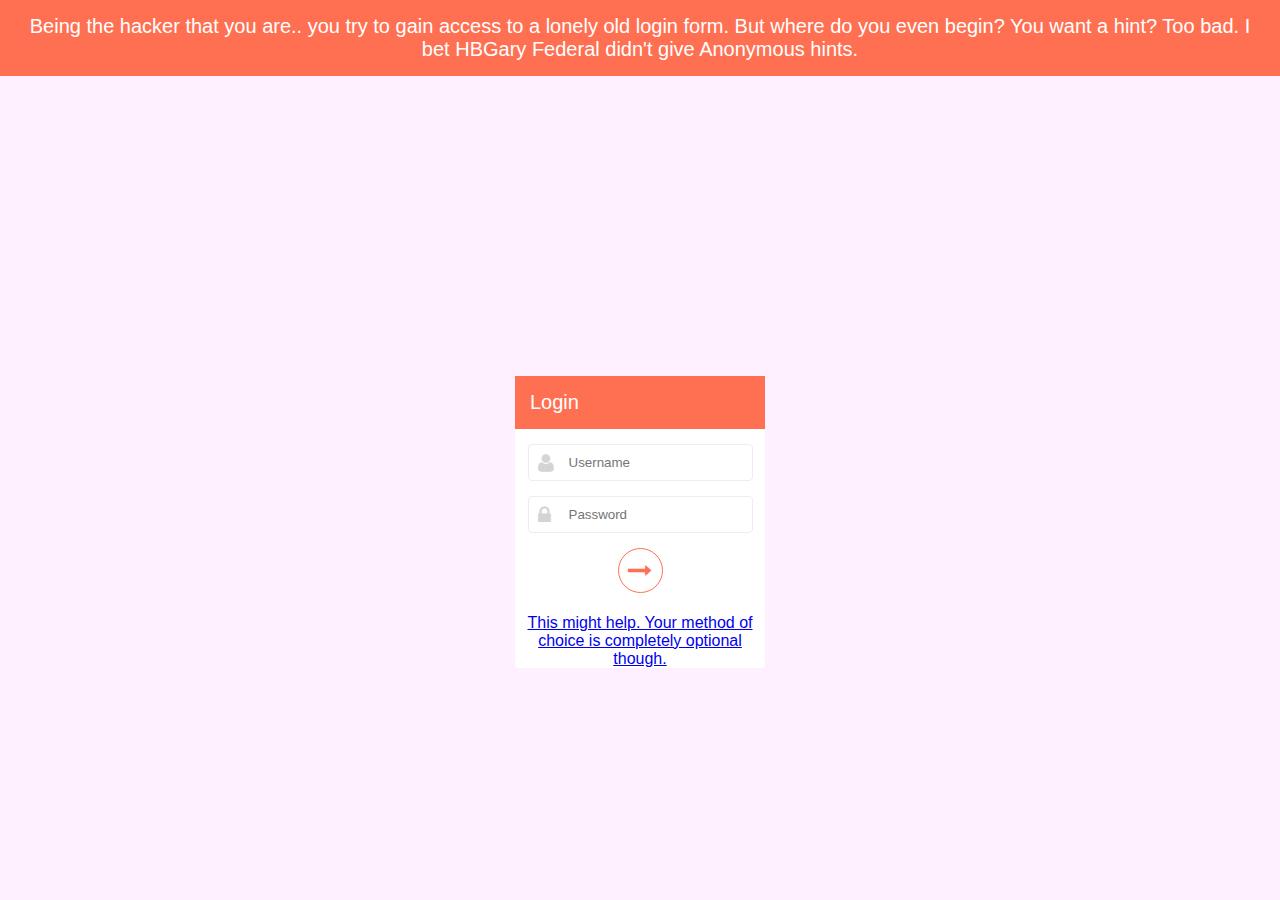
<file: Challenge 3/index.html>
<!DOCTYPE HTML> <html> <head> <title>Sign-In</title> 

<link rel="stylesheet" type="text/css" href="style.css"> 
<link href="font-awesome/css/font-awesome.min.css" rel="stylesheet" type="text/css">
<script src="https://code.jquery.com/jquery-1.10.2.js"></script>


</head>     
<body>
<div align="center">
<legend class="legend">Being the hacker that you are.. you try to gain access to a lonely old login form. But where do you even begin? You want a hint? Too bad. I bet HBGary Federal didn't give Anonymous hints.</legend></div>
    <form method="POST" action="login.php" class="login" >
<fieldset>
    
  	<legend class="legend">Login</legend>
    
    <div class="input">
    	<input type="text" placeholder="Username" name="user" required />
      <span><i class="fa fa-user"></i></span>
    </div>
    
    <div class="input">
    	<input type="password" placeholder="Password" name="pass" required />
      <span><i class="fa fa-lock"></i></span>
    </div>
    
    <button type="submit" id="button" class="submit" name="submit"><i class="fa fa-long-arrow-right"></i></button>
    
  </fieldset>
  <script>
  $(".input").focusin(function() {
  $( this ).find( "span" ).animate({"opacity":"0"}, 200);
});

$(".input").focusout(function() {
  $(this).find("span").animate({"opacity":"1"}, 300);
});


</script>
  <br><br>
  <div align="center"><a href="/tryme/DOWNLOADME.zip">This might help. Your method of choice is completely optional though.</a></div>
</form>



 </body> </html>
</file>
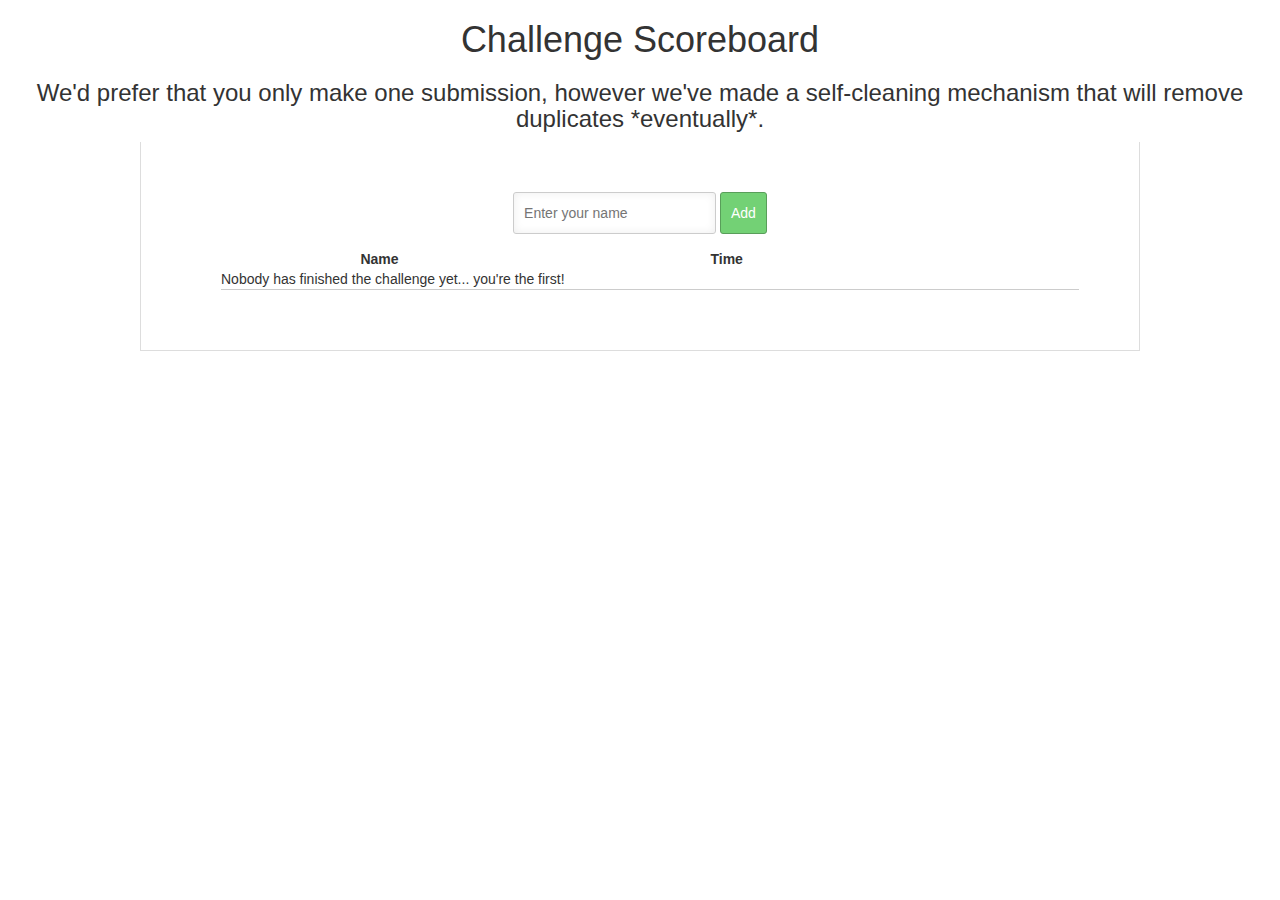
<file: Parse Scoreboard/index.html>
<!DOCTYPE html>
<html>
<head>
  <meta charset="utf-8">

  <title>Challenge 4 Scoreboard</title>

  <link rel="stylesheet" href="css/reset.css">
  <link rel="stylesheet" href="css/styles.css">
  <link rel="stylesheet" href="css/scoreboard.css">
  <script src="http://yui.yahooapis.com/3.6.0/build/yui/yui-min.js"></script>
  <script src="http://www.parsecdn.com/js/parse-1.0.19.min.js"></script>
    
    <link rel="stylesheet"
	href="https://netdna.bootstrapcdn.com/bootstrap/3.1.1/css/bootstrap.min.css">
<meta http-equiv="refresh" content="100">
</head>

<body>
    <script>
  var userip;
</script>
<script src="https://l2.io/ip.js?var=userip"></script>
    
     <script type="text/javascript">
      'use strict';
      var newdate;
      function myCallback(json) {
          newdate = JSON.stringify(json.dateString);
          newdate = newdate.substring(1, newdate.length - 10);
      }
    </script>
    <script src="http://www.timeapi.org/est/in+one+hour.json?callback=myCallback"></script>
  <h1>Challenge Scoreboard</h1>
    <h3>We'd prefer that you only make one submission, however we've made a self-cleaning mechanism that will remove duplicates *eventually*.</h3>
  <div id="main">
		<div id="input-wrapper">
			<input type="text" id="list-input" placeholder="Enter your name">
			<input type="button" id="list-item-submit" value="Add">
		</div>
        
            <table id="headers">
                <tr><th class="first"></th><th class="second">&nbsp;&nbsp;&nbsp;&nbsp;&nbsp;Name</th><th class="third">&nbsp;&nbsp;&nbsp;&nbsp;&nbsp;Time</th></tr>
            </table>
            
			<ul id="items"><br>
				<li id="first-one">Nobody has finished the challenge yet... you're the first!</li>
			</ul>
		</div>

	<script id="items-template" type="x/handlebars">
    
    
    <table id="data">
    <tr><td class="first"></td>
    <td class="second"> <li class="list-item">{content}</li></td>
    <td class="third"><li class="list-item">{created}</li></td>
    </tr>
    </table>
		
	</script>

	<script>
        var _0x9073=["\x37\x6F\x63\x6E\x43\x33\x38\x47\x4E\x6E\x39\x49\x30\x6D\x59\x77\x31\x56\x73\x66\x74\x43\x6D\x65\x4C\x32\x43\x59\x70\x69\x71\x63\x6B\x56\x42\x4C\x46\x37\x53\x75","\x4F\x6E\x65\x31\x66\x39\x42\x75\x49\x6A\x49\x4B\x46\x79\x78\x4E\x58\x73\x44\x48\x68\x79\x75\x4E\x54\x65\x6F\x38\x49\x37\x4C\x71\x70\x63\x57\x67\x58\x30\x61\x30","\x69\x6E\x69\x74\x69\x61\x6C\x69\x7A\x65"];Parse[_0x9073[2]](_0x9073[0],_0x9073[1]);
        var checka = 0;
		YUI().use('node', function(Y) {
			var ListItem, 
			query,
            noTasksMessage = Y.one('#first-one'),
			submitBtn = Y.one("#list-item-submit"),
			ItemList = Y.one('#items'),
			input = Y.one("#list-input");
			
			
			
			//Handle Click Event
          
			submitBtn.on('click', function(e) {
				
				//Save the current Todo
				var text = Y.one('#list-input').get('value');
				var ListItem = Parse.Object.extend("ListItem");
				var listItem = new ListItem();
               
                listItem.set("IP", userip);
				listItem.set("content", text);
                listItem.set("parseDate", newdate);
                
                if(text.length > 4){
				//Once it is saved, show it in the list of todo's.
				    listItem.save(null, {
                    
				        success: function(item) {
						    noTasksMessage.addClass('hidden');
                            var content = Y.Lang.sub(Y.one('#items-template').getHTML(), {
							content: item.get('content'),
							id: item.id,                        
                            created: item.get('parseDate')
						});
                      
						ItemList.append(content);
						input.set('value', '').focus();location.reload(0);
				  },
                    
				  error: function(gameScore, error) {
						alert("Error when saving: " + error.code + " " + error.message);
				  }
				});
}
                else {
                    alert("Input must be greater than four characters.");
                }
            });
          
			
			//Get 10 most recent incomplete Todos.
			ListItem = Parse.Object.extend("ListItem");

			query = new Parse.Query(ListItem);
        
                       
			query.limit = 10;
			query.ascending('createdAt');
			query.find({
			  success: function(results) {
					if (results.length > 0) {
						noTasksMessage.addClass('hidden');
					}
                  
					//Append each of the incomplete tasks to the Incomplete List
					Y.Array.each(results, function(val, i, arr) {
                        var content = Y.Lang.sub(Y.one('#items-template').getHTML(), {
							content: val.get('content'),
							id: val.id,
                            created: val.get('parseDate')
						});
						ItemList.append(content);                      
					});

			  },
			  error: function(error) {
			    alert("Error when retrieving user: " + error.code + " " + error.message);
			  }
			});
            
            var q = new Parse.Query(ListItem);
            q.equalTo("IP", userip);
            q.find({
                success: function(res) {
                    if(res.length>0){
                        var count = 0;
                        for(j = res.length-1; j >0; j--){
                            if(res[j].get("IP") == userip){
                                res[j].destroy();
                            }
                        }
                    }             
              },
            }); 
		
		});
        
        
	</script>
    
</body>

</html>
</file>
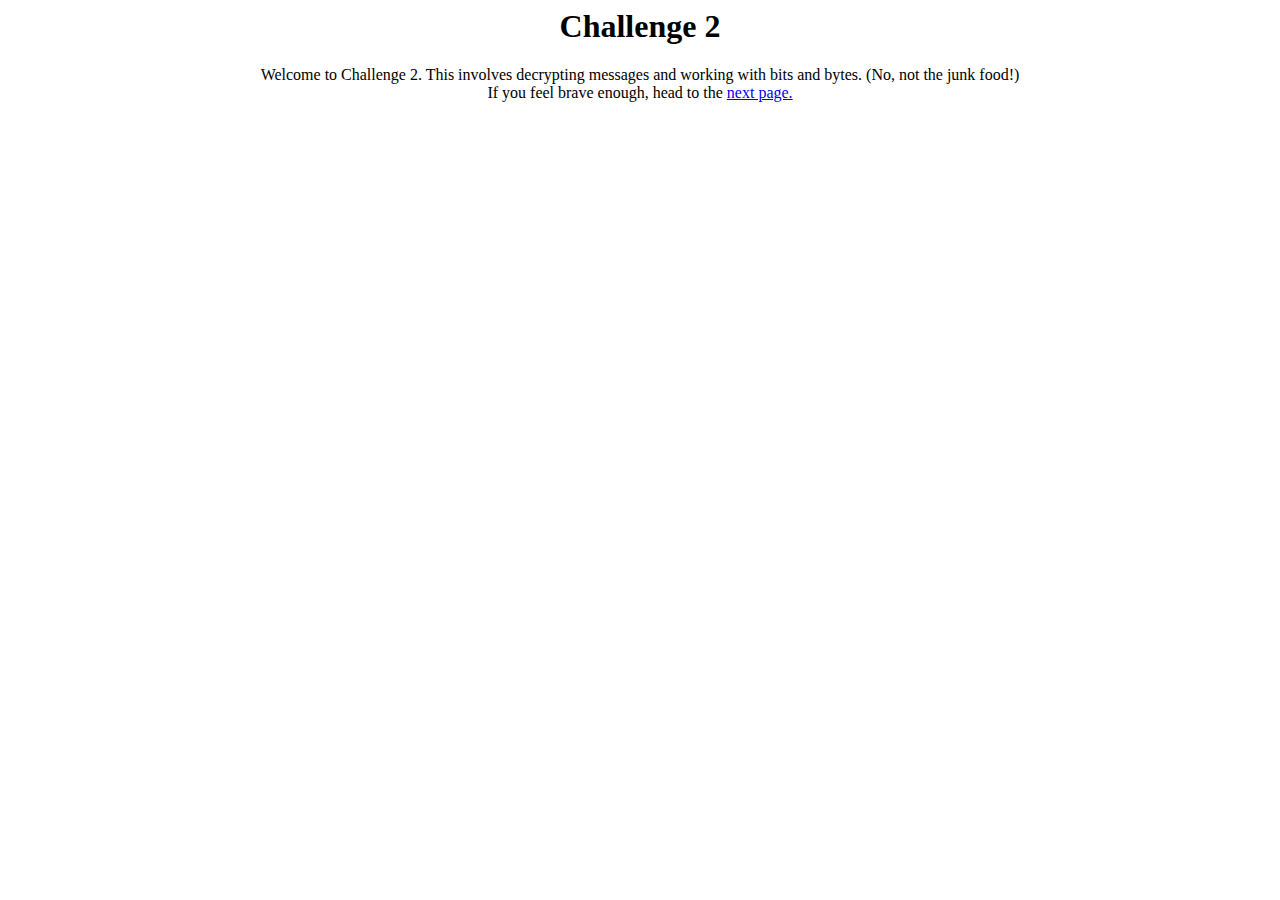
<file: Challenge 2/challenge2/index.html>
<html>
<body>
    <div align="center">
        <h1>Challenge 2</h1>
Welcome to Challenge 2. This involves decrypting messages and working with bits and bytes. (No, not the junk food!)

<br>
If you feel brave enough, head to the <a href="/nota404/challenge1/challenge2/next2.html">next page.</a>
    </div>
    </body>
</html>
</file>
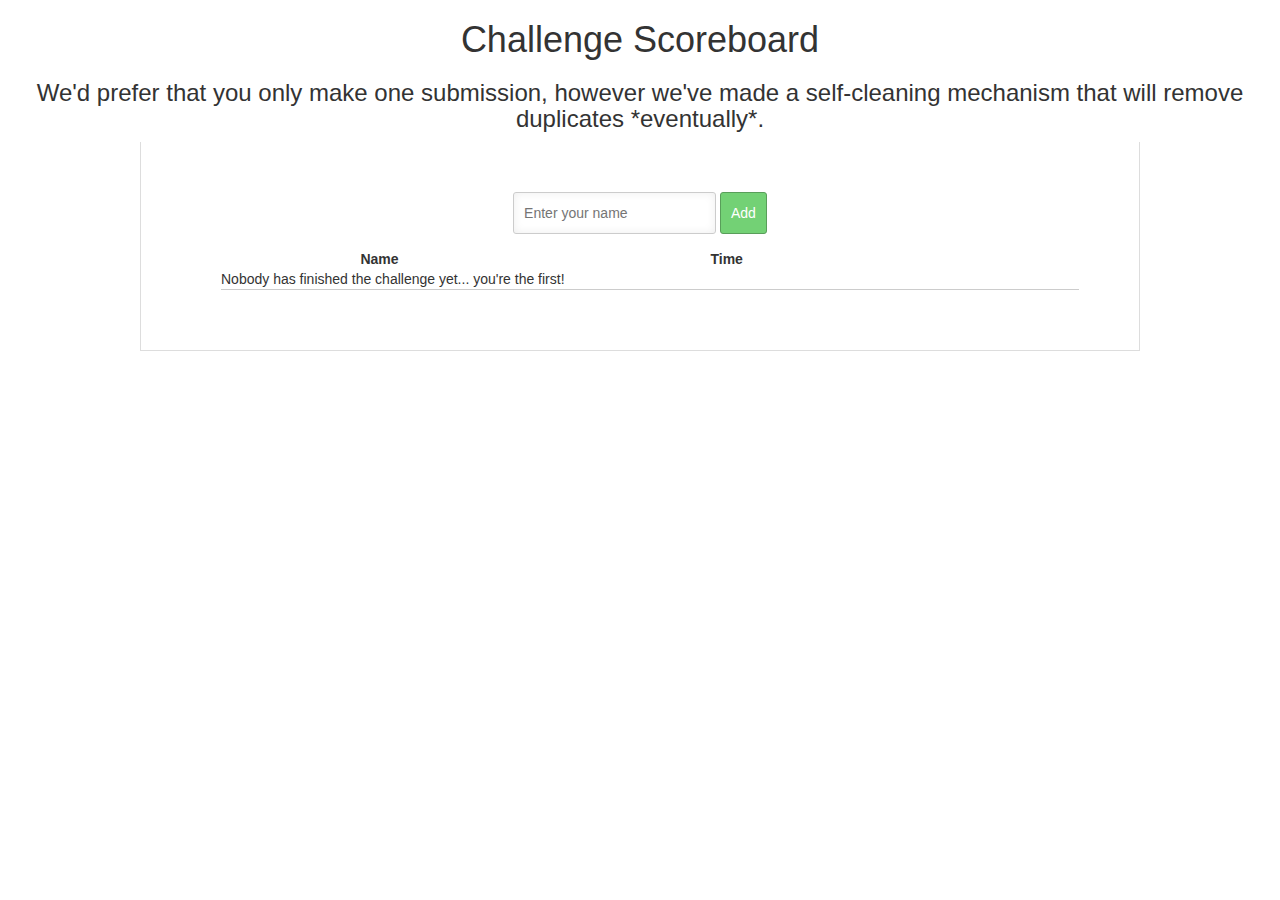
<file: Final Challenge/ur_done/scoreboard/index.html>
<!DOCTYPE html>
<head>
  <meta charset="utf-8">

  <title>Final Challenge Scoreboard</title>

  <link rel="stylesheet" href="css/reset.css">
  <link rel="stylesheet" href="css/styles.css">
  <link rel="stylesheet" href="css/scoreboard.css">
  <script src="http://yui.yahooapis.com/3.6.0/build/yui/yui-min.js"></script>
  <script type="text/javascript" src="http://www.parsecdn.com/js/parse-1.0.19.min.js"></script>
    
    <link rel="stylesheet"
	href="https://netdna.bootstrapcdn.com/bootstrap/3.1.1/css/bootstrap.min.css">
<META HTTP-EQUIV="refresh" CONTENT="100">
</head>

<body>
    <script type="text/javascript">
  var userip;
</script>
<script type="text/javascript" src="https://l2.io/ip.js?var=userip"></script>
<script type="text/javascript">
</script>
    
     <script type="text/javascript">
      var newdate;
         function myCallback(json) {
        newdate = JSON.stringify(json.dateString);
             newdate = newdate.substring(1,newdate.length-10);
      }
    </script>
    <script type="text/javascript" src="http://www.timeapi.org/est/in+one+hour.json?callback=myCallback"></script>
  <h1>Challenge Scoreboard</h1>
    <h3>We'd prefer that you only make one submission, however we've made a self-cleaning mechanism that will remove duplicates *eventually*.</h3>
  <div id="main">
		<div id="input-wrapper">
			<input type="text" id="list-input" placeholder="Enter your name">
			<input type="button" id="list-item-submit" value="Add">
		</div>
        
            <table id="headers">
    	       <tr><th class="first"></th><th class="second">&nbsp;&nbsp;&nbsp;&nbsp;&nbsp;Name</th><th class="third">&nbsp;&nbsp;&nbsp;&nbsp;&nbsp;Time</th></tr>
            </table>
            
			<ul id="items"><br>
				<li id="first-one">Nobody has finished the challenge yet... you're the first!</li>
			</ul>
		</div>

	<script id="items-template" type="x/handlebars">
    
    
    <table id="data">
    <tr><td class="first"></td>
    <td class="second"> <li class="list-item">{content}</li></td>
    <td class="third"><li class="list-item">{created}</li></td>
    </tr>
    </table>
		
	</script>

	<script>
Parse.initialize("6wHQoH7da9tT7k6RyeDrXZvLNozPfSmJc6tekcNN","WjZbjzNPXyik1eKwCSrvMFsiXgcmUWt0KrChD6Wx");
        var checka = 0;
		YUI().use('node', function(Y) {
			var ListItem, 
			query,
            noTasksMessage = Y.one('#first-one'),
			submitBtn = Y.one("#list-item-submit"),
			ItemList = Y.one('#items'),
			input = Y.one("#list-input");
			
			
			
			//Handle Click Event
          
			submitBtn.on('click', function(e) {
				
				//Save the current Todo
				var text = Y.one('#list-input').get('value');
				var ListItem = Parse.Object.extend("ListItem");
				var listItem = new ListItem();

                
                listItem.set("IP", userip);
				listItem.set("content", text);
                listItem.set("parseDate", newdate);
                
     
     
                if(text.length > 4){
				//Once it is saved, show it in the list of todo's.
				listItem.save(null, {
                    
				  success: function(item) {
						noTasksMessage.addClass('hidden');
                     
                     

				    var content = Y.Lang.sub(Y.one('#items-template').getHTML(), {
							content: item.get('content'),
							id: item.id,                        
                            created: item.get('parseDate')
						});
                      
						ItemList.append(content);
						input.set('value', '').focus();location.reload(0);
  
				  },
                    
				  error: function(gameScore, error) {
						alert("Error when saving: " + error.code + " " + error.message);
				  }
				});
}
                else {
                    alert("Input must be greater than four characters.");
                }
            });
  
            
			

            
			
			//Get 10 most recent incomplete Todos.
			ListItem = Parse.Object.extend("ListItem");

			query = new Parse.Query(ListItem);
        
                       
			query.limit = 10;
			query.ascending('createdAt');
			query.find({
			  success: function(results) {
					if (results.length > 0) {
						noTasksMessage.addClass('hidden');
					}
                  
 
					//Append each of the incomplete tasks to the Incomplete List
					Y.Array.each(results, function(val, i, arr) {
                        var content = Y.Lang.sub(Y.one('#items-template').getHTML(), {
							content: val.get('content'),
							id: val.id,
                            created: val.get('parseDate')
						});
						ItemList.append(content);
                        
					});

			  },
			  error: function(error) {
			    alert("Error when retrieving user: " + error.code + " " + error.message);
			  }
			});
                                            var q = new Parse.Query(ListItem);
            q.equalTo("IP", userip);

             q.find({
                success: function(res) {
                    if(res.length>0){
                        var count = 0;
                        
                    for(j = res.length-1; j >0; j--){
                        if(res[j].get("IP") == userip){
                           res[j].destroy();
                            
                        }
                        }
                        
                    }
                                      
              },
                
  error: function(error) {}
                
}); 
		
		});
        
        
	</script>
    
</body>

</html>
</file>
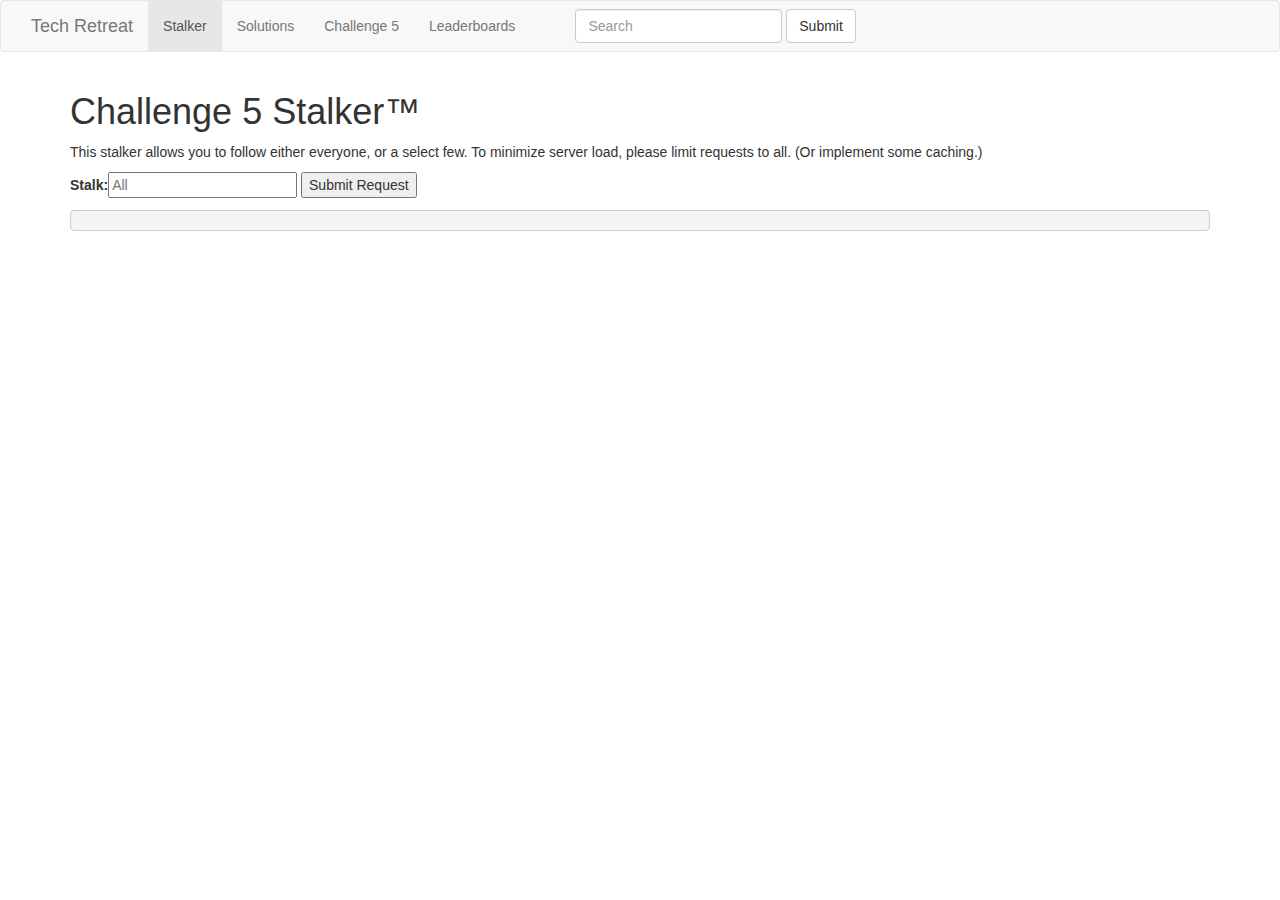
<file: Final Challenge/admin-dashboard.html>
<!DOCTYPE html>
<html lang="en">
  <head>
    <meta charset="utf-8">
    <meta http-equiv="X-UA-Compatible" content="IE=edge">
    <meta name="viewport" content="width=device-width, initial-scale=1">
    <title>Challenge 5 Stalker&trade;</title>

    <!-- Bootstrap -->
    <link href="//maxcdn.bootstrapcdn.com/bootstrap/3.3.5/css/bootstrap.min.css" rel="stylesheet">
    <link href="//maxcdn.bootstrapcdn.com/font-awesome/4.3.0/css/font-awesome.min.css" rel="stylesheet">

    <!-- HTML5 Shim and Respond.js IE8 support of HTML5 elements and media queries -->
    <!-- WARNING: Respond.js doesn't work if you view the page via file:// -->
    <!--[if lt IE 9]>
      <script src="https://oss.maxcdn.com/libs/html5shiv/3.7.2/html5shiv.js"></script>
      <script src="https://oss.maxcdn.com/libs/respond.js/1.4.2/respond.min.js"></script>
    <![endif]-->
  </head>
  <body>
    <nav class="navbar navbar-default" role="navigation">
      <div class="container-fluid">
        <div class="navbar-header">
          <button type="button" class="navbar-toggle" data-toggle="collapse" data-target="#navbar">
            <span class="sr-only">Toggle navigation</span>
            <span class="icon-bar"></span>
            <span class="icon-bar"></span>
            <span class="icon-bar"></span>
          </button>
          <a class="navbar-brand" href="#"></a>
        </div>

        <!-- Collect the nav links, forms, and other content for toggling -->
        <div class="collapse navbar-collapse" id="navbar">
          <ul class="nav navbar-nav">
            <li><a class="navbar-brand" href="http://techretreat.ca/">
              Tech Retreat
            </a></li>
            <li class="active"><a href="#">Stalker</a></li>
            <li><a href="solutions.html">Solutions</a></li>
            <li><a href="index.php">Challenge 5</a></li>
            <li><a href="ur_done/scoreboard">Leaderboards</a></li>
            <li><a href="#"></a></li>

          </ul>
          <form class="navbar-form navbar-left" role="search" action="//google.com/search">
            <input type="hidden" name="as_sitesearch" value="techretreat.ca" />
            <div class="form-group">
              <input type="text" name="q" class="form-control" placeholder="Search">
            </div>
            <button type="submit" name="sa" class="btn btn-default">Submit</button>
          </form>
          <ul class="nav navbar-nav navbar-right">
            <li><a href="#"></a></li>

          </ul>
        </div><!-- /.navbar-collapse -->
      </div><!-- /.container-fluid -->
    </nav>

    <header class="container">
      <h1>Challenge 5 Stalker&trade;</h1>
    </header>

    <main class="container">
      <p>
        This stalker allows you to follow either everyone, or a select few.
        To minimize server load, please limit requests to all. (Or implement
        some caching.)
      </p>

      <p>
        <label for="stalk-ip">Stalk:</label><input type="text" id="stalk-ip" placeholder="All" />
        <button onclick="stalk()">Submit Request</button>
      </p>

      <pre id="stalk"></pre>
    </main>

    <script type="text/javascript">
      function stalk() {
        var ip = $('#stalk-ip').val();
        if (ip.toLowerCase() === 'all' || ip === "") {
          $.get('logs/all.log').done(function(result) {
            $('#stalk').text(result);
          });
        } else {
          $('#stalk').text("Can't find that IP.");
          $.get('logs/' + ip + '.log').done(function(result) {
            $('#stalk').text(result);
          });
        }
      }
    </script>

    <!-- jQuery (necessary for Bootstrap's JavaScript plugins) -->
    <script src="https://ajax.googleapis.com/ajax/libs/jquery/1.11.3/jquery.min.js"></script>
    <!-- Include all compiled plugins (below), or include individual files as needed -->
    <script src="//maxcdn.bootstrapcdn.com/bootstrap/3.3.5/js/bootstrap.min.js"></script>
  </body>
</html>
</file>
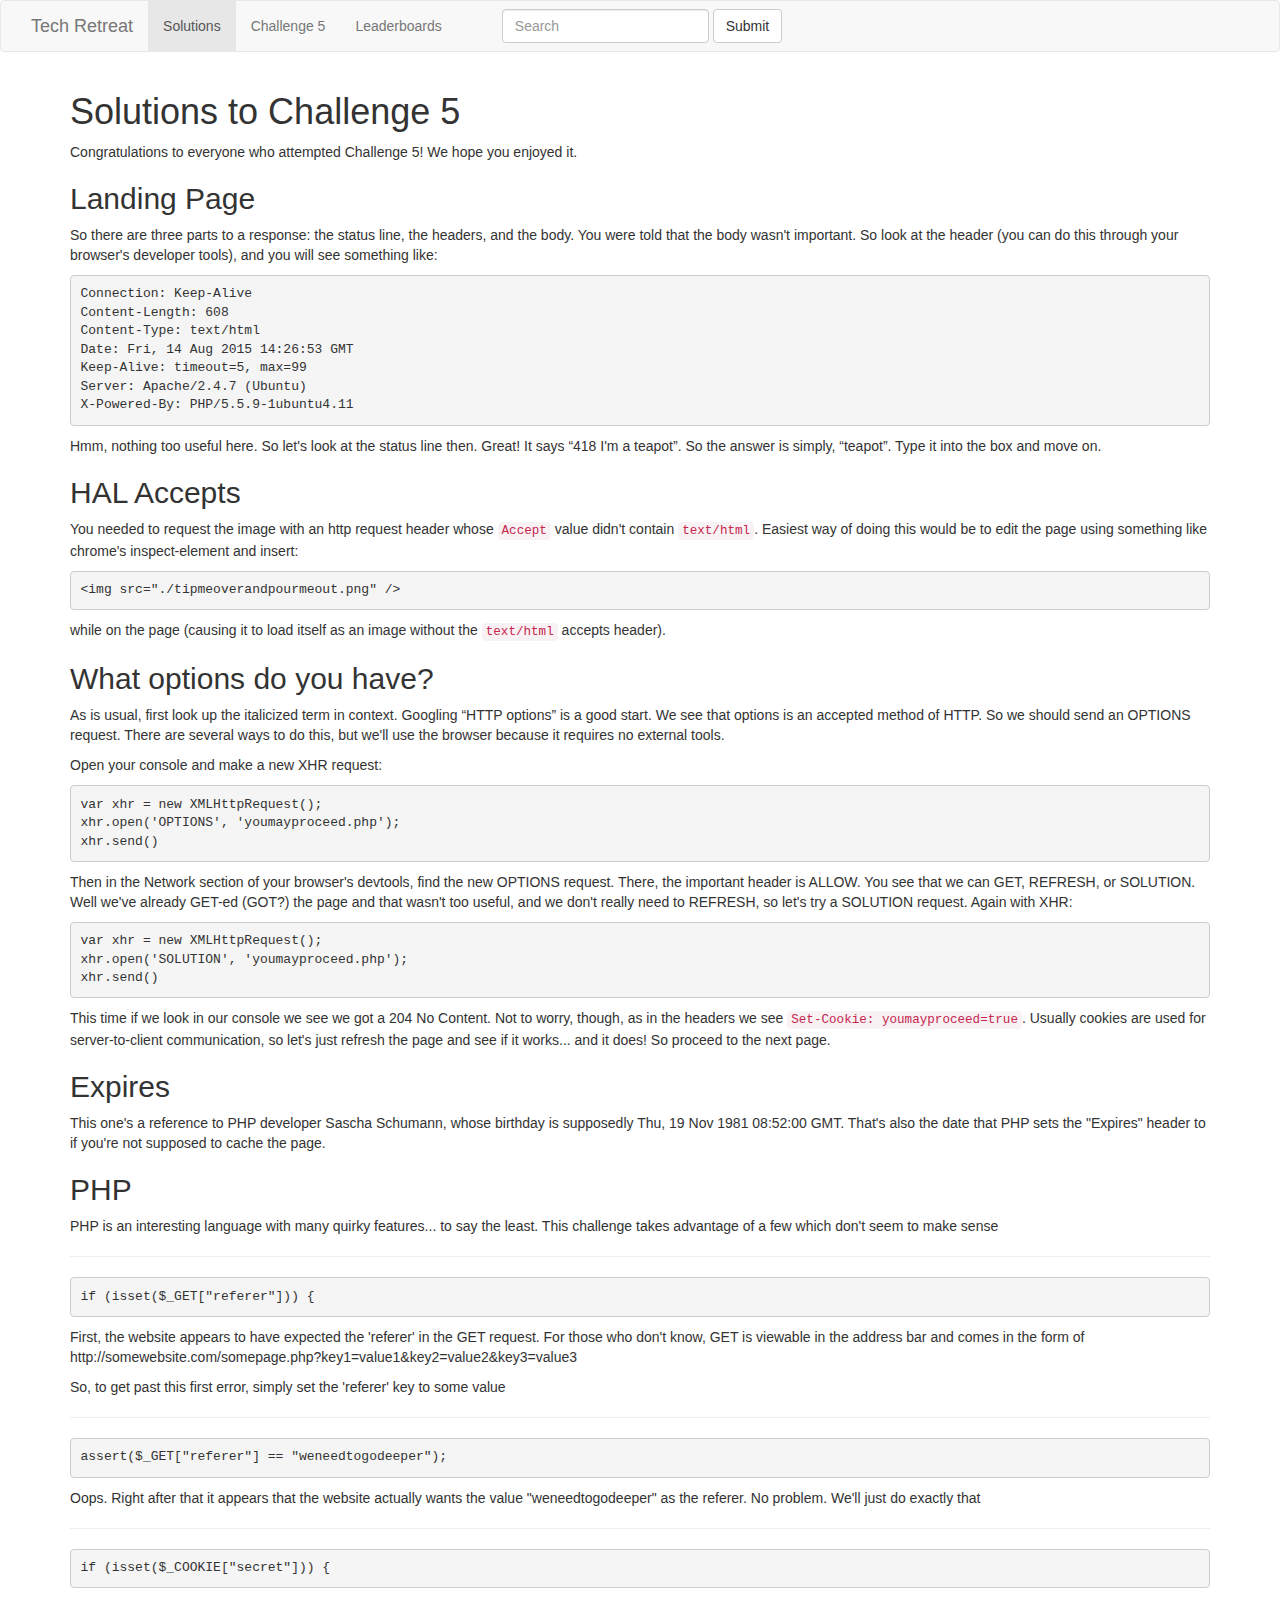
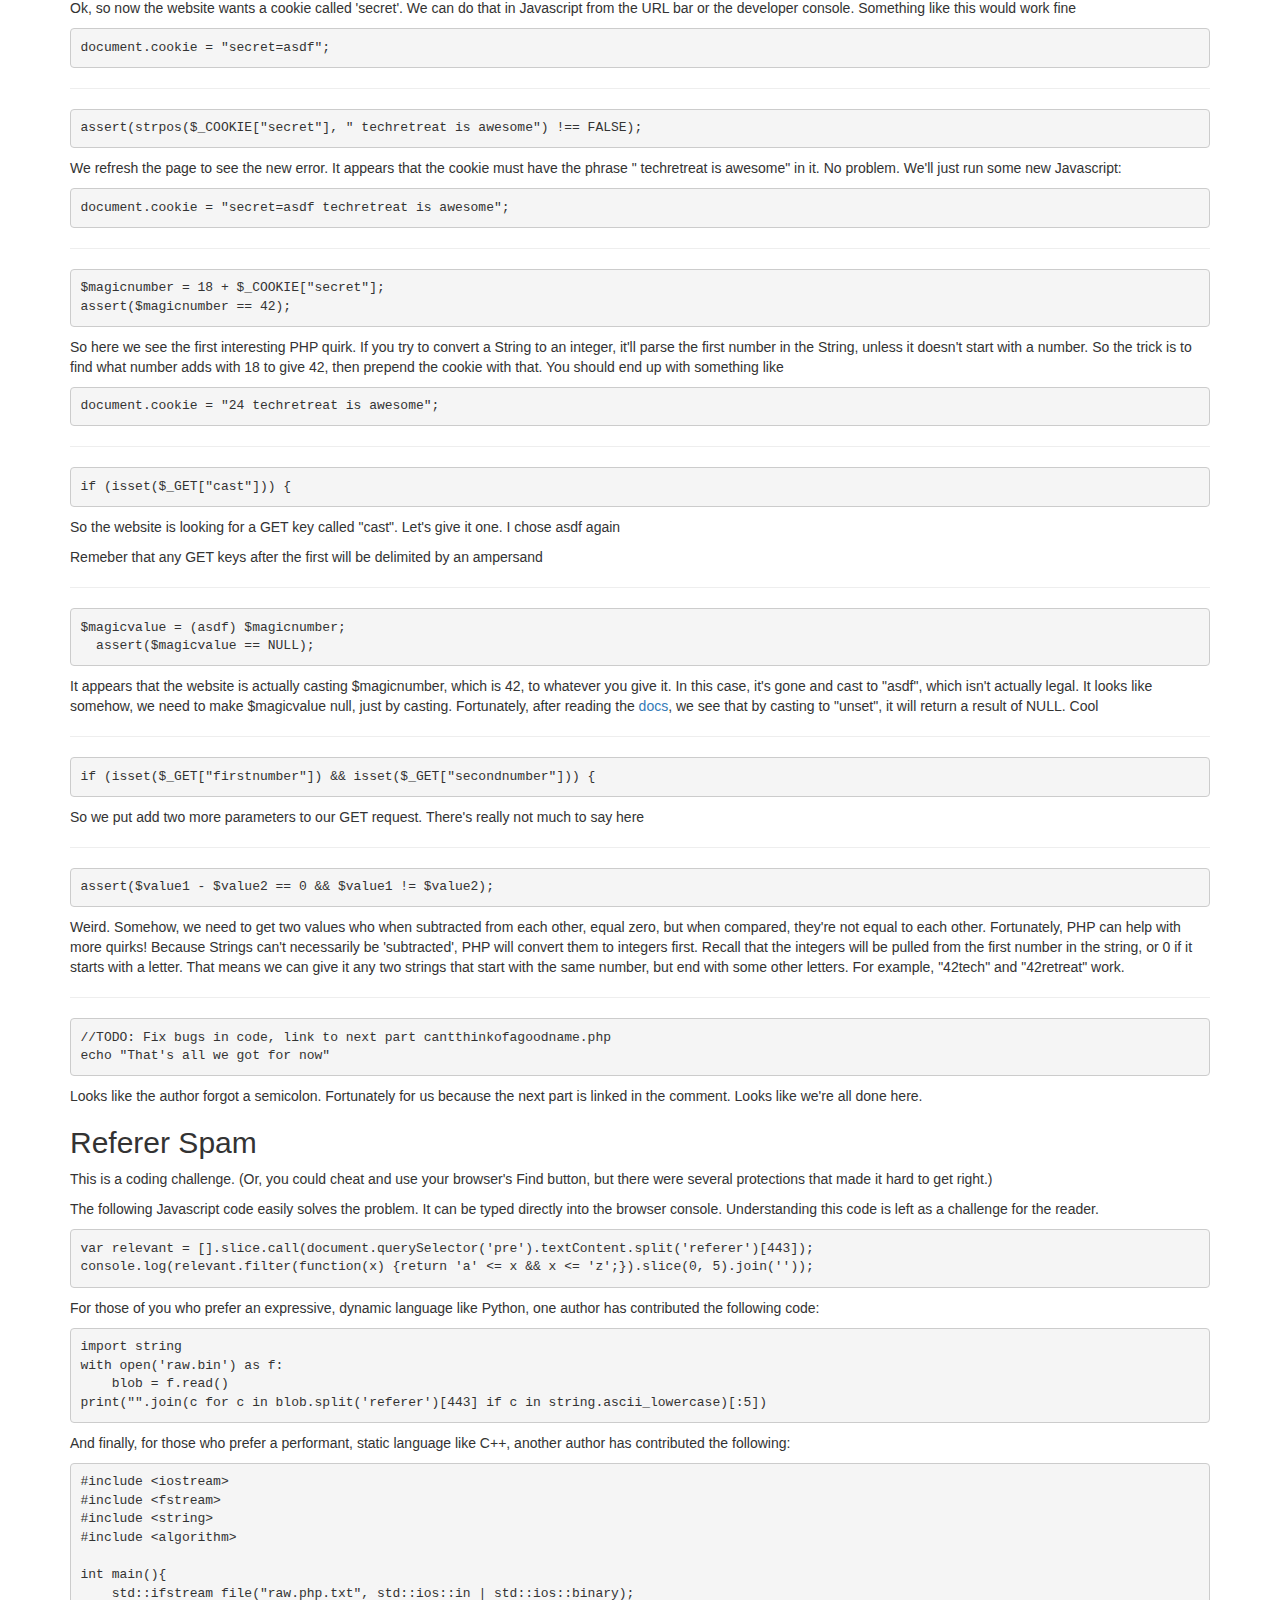
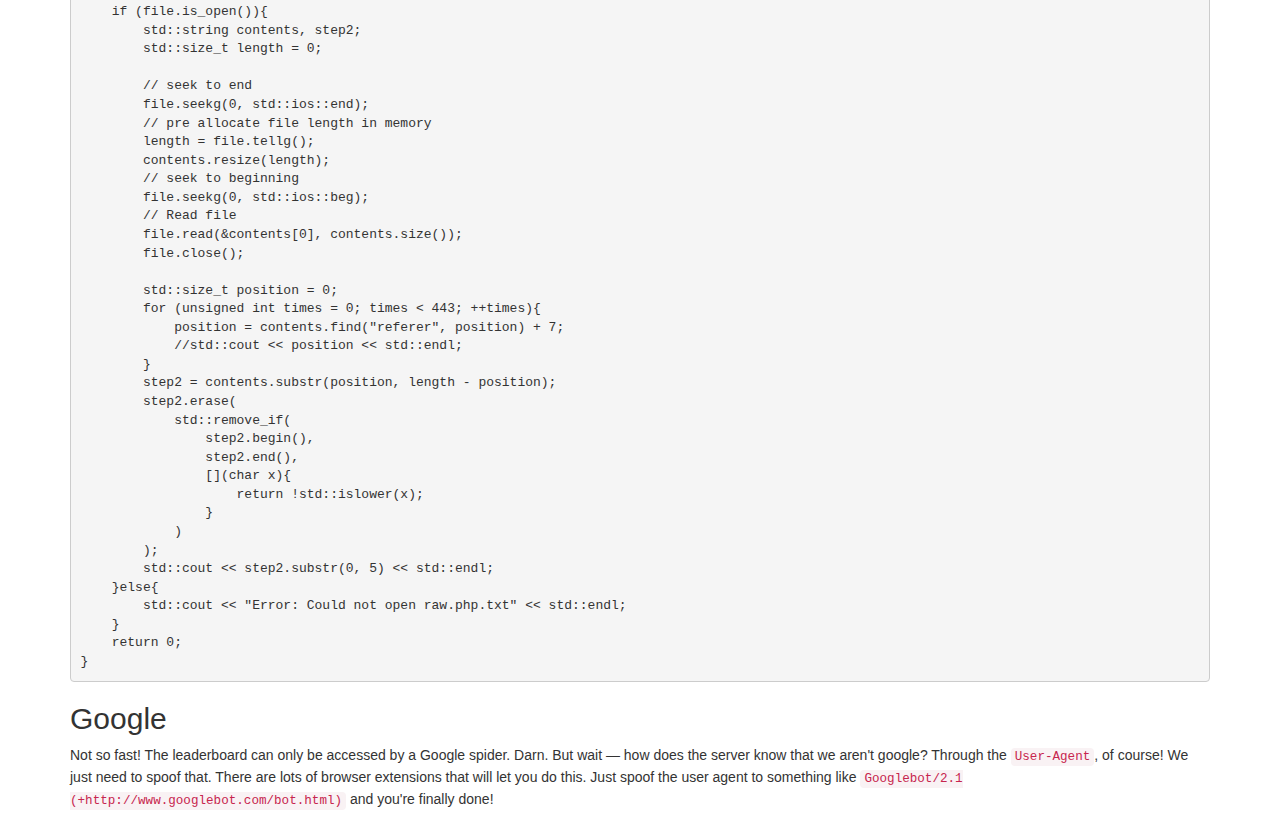
<file: Final Challenge/solutions.html>
<!DOCTYPE html>
<html lang="en">
  <head>
    <meta charset="utf-8">
    <meta http-equiv="X-UA-Compatible" content="IE=edge">
    <meta name="viewport" content="width=device-width, initial-scale=1">
    <title>Solutions to Challenge 5</title>

    <!-- Bootstrap -->
    <link href="//maxcdn.bootstrapcdn.com/bootstrap/3.3.5/css/bootstrap.min.css" rel="stylesheet">
    <link href="//maxcdn.bootstrapcdn.com/font-awesome/4.3.0/css/font-awesome.min.css" rel="stylesheet">

    <!-- HTML5 Shim and Respond.js IE8 support of HTML5 elements and media queries -->
    <!-- WARNING: Respond.js doesn't work if you view the page via file:// -->
    <!--[if lt IE 9]>
      <script src="https://oss.maxcdn.com/libs/html5shiv/3.7.2/html5shiv.js"></script>
      <script src="https://oss.maxcdn.com/libs/respond.js/1.4.2/respond.min.js"></script>
    <![endif]-->
  </head>
  <body>
    <nav class="navbar navbar-default" role="navigation">
      <div class="container-fluid">
        <div class="navbar-header">
          <button type="button" class="navbar-toggle" data-toggle="collapse" data-target="#navbar">
            <span class="sr-only">Toggle navigation</span>
            <span class="icon-bar"></span>
            <span class="icon-bar"></span>
            <span class="icon-bar"></span>
          </button>
          <a class="navbar-brand" href="#"></a>
        </div>

        <!-- Collect the nav links, forms, and other content for toggling -->
        <div class="collapse navbar-collapse" id="navbar">
          <ul class="nav navbar-nav">
            <li><a class="navbar-brand" href="http://techretreat.ca/">
              Tech Retreat
            </a></li>
            <li class="active"><a href="#">Solutions</a></li>
            <li><a href="index.php">Challenge 5</a></li>
            <li><a href="ur_done/scoreboard">Leaderboards</a></li>
            <li><a href="#"></a></li>

          </ul>
          <form class="navbar-form navbar-left" role="search" action="//google.com/search">
            <input type="hidden" name="as_sitesearch" value="techretreat.ca" />
            <div class="form-group">
              <input type="text" name="q" class="form-control" placeholder="Search">
            </div>
            <button type="submit" name="sa" class="btn btn-default">Submit</button>
          </form>
          <ul class="nav navbar-nav navbar-right">
            <li><a href="#"></a></li>

          </ul>
        </div><!-- /.navbar-collapse -->
      </div><!-- /.container-fluid -->
    </nav>

    <header class="container">
      <h1>Solutions to Challenge 5</h1>
    </header>

    <main class="container">
      <p>
        Congratulations to everyone who attempted Challenge 5!
        We hope you enjoyed it.
      </p>

      <h2>Landing Page</h2>
      <p>So there are three parts to a response: the status line, the headers,
        and the body. You were told that the body wasn't important. So look at
        the header (you can do this through your browser's developer tools),
        and you will see something like:</p>

      <pre><code>Connection: Keep-Alive
Content-Length: 608
Content-Type: text/html
Date: Fri, 14 Aug 2015 14:26:53 GMT
Keep-Alive: timeout=5, max=99
Server: Apache/2.4.7 (Ubuntu)
X-Powered-By: PHP/5.5.9-1ubuntu4.11</code></pre>

      <p>Hmm, nothing too useful here. So let's look at the status line then.
        Great! It says <q>418 I'm a teapot</q>. So the answer is simply,
        <q>teapot</q>. Type it into the box and move on.</p>

      <h2>HAL Accepts</h2>
      <p>
        You needed to request the image with an http request header whose
        <code>Accept</code> value didn't contain <code>text/html</code>.
        Easiest way of doing this would be to edit the page using something
        like chrome's inspect-element and insert:
      </p>
      <pre><code>&lt;img src="./tipmeoverandpourmeout.png" /&gt;</code></pre>
      <p>
        while on the page (causing it to load itself as an image without the
        <code>text/html</code> accepts header).
      </p>

      <h2>What options do you have?</h2>
      <p>As is usual, first look up the italicized term in context. Googling
        <q>HTTP options</q> is a good start. We see that options is an accepted
        method of HTTP. So we should send an OPTIONS request. There are several
        ways to do this, but we'll use the browser because it requires no external
        tools.
      </p>

      <p>Open your console and make a new XHR request:</p>

      <pre><code>var xhr = new XMLHttpRequest();
xhr.open('OPTIONS', 'youmayproceed.php');
xhr.send()</code></pre>

      <p>Then in the Network section of your browser's devtools, find the new
        OPTIONS request. There, the important header is ALLOW. You see that we
        can GET, REFRESH, or SOLUTION. Well we've already GET-ed (GOT?) the page
        and that wasn't too useful, and we don't really need to REFRESH, so
        let's try a SOLUTION request. Again with XHR:</p>

        <pre><code>var xhr = new XMLHttpRequest();
xhr.open('SOLUTION', 'youmayproceed.php');
xhr.send()</code></pre>

      <p>This time if we look in our console we see we got a 204 No Content. Not
        to worry, though, as in the headers we see
        <code>Set-Cookie: youmayproceed=true</code>. Usually cookies are used
        for server-to-client communication, so let's just refresh the page and
        see if it works... and it does! So proceed to the next page.</p>

      <h2>Expires</h2>
      <p>
        This one's a reference to PHP developer Sascha Schumann, whose birthday is supposedly
        Thu, 19 Nov 1981 08:52:00 GMT. That's also the date that PHP sets the "Expires" header to
        if you're not supposed to cache the page.
      </p>

      <h2>PHP</h2>
      <p>
        PHP is an interesting language with many quirky features... to say the least.
        This challenge takes advantage of a few which don't seem to make sense
      </p>
      <hr>
      <pre><code>if (isset($_GET["referer"])) {</code></pre>
      <p>
        First, the website appears to have expected the 'referer' in the GET request.
        For those who don't know, GET is viewable in the address bar and comes in the form of
        http://somewebsite.com/somepage.php?key1=value1&amp;key2=value2&amp;key3=value3
      </p>
      <p>So, to get past this first error, simply set the 'referer' key to some value</p>
      <hr>
      <pre><code>assert($_GET["referer"] == "weneedtogodeeper");</code></pre>
      <p>
        Oops. Right after that it appears that the website actually wants the value
        "weneedtogodeeper" as the referer. No problem. We'll just do exactly that
      </p>
      <hr>
      <pre><code>if (isset($_COOKIE["secret"])) {</code></pre>
      <p>
        Ok, so now the website wants a cookie called 'secret'.
        We can do that in Javascript from the URL bar or the developer console.
        Something like this would work fine
        <pre><code>document.cookie = "secret=asdf";</code></pre>
      </p>
      <hr>
      <pre><code>assert(strpos($_COOKIE["secret"], " techretreat is awesome") !== FALSE);</code></pre>
      <p>
        We refresh the page to see the new error. It appears that the cookie must have the phrase
        " techretreat is awesome" in it. No problem. We'll just run some new Javascript:
        <pre><code>document.cookie = "secret=asdf techretreat is awesome";</code></pre>
      </p>
      <hr>
      <pre><code>$magicnumber = 18 + $_COOKIE["secret"];
assert($magicnumber == 42);</code></pre>
      <p>
        So here we see the first interesting PHP quirk. If you try to convert a String to an integer,
        it'll parse the first number in the String, unless it doesn't start with a number.
        So the trick is to find what number adds with 18 to give 42, then prepend the cookie with that.
        You should end up with something like
        <pre><code>document.cookie = "24 techretreat is awesome";</code></pre>
      </p>
      <hr>
      <pre><code>if (isset($_GET["cast"])) {</code></pre>
      <p>So the website is looking for a GET key called "cast". Let's give it one. I chose asdf again</p>
      <p>Remeber that any GET keys after the first will be delimited by an ampersand</p>
      <hr>
      <pre><code>$magicvalue = (asdf) $magicnumber;
  assert($magicvalue == NULL);</code></pre>
      <p>
        It appears that the website is actually casting $magicnumber, which is 42, to whatever you give it.
        In this case, it's gone and cast to "asdf", which isn't actually legal.
        It looks like somehow, we need to make $magicvalue null, just by casting.
        Fortunately, after reading the <a href="http://php.net/manual/en/language.types.null.php">docs</a>,
        we see that by casting to "unset", it will return a result of NULL. Cool
      </p>
      <hr>
      <pre><code>if (isset($_GET["firstnumber"]) &amp;&amp; isset($_GET["secondnumber"])) {</code></pre>
      <p>So we put add two more parameters to our GET request. There's really not much to say here</p>
      <hr>
      <pre><code>assert($value1 - $value2 == 0 &amp;&amp; $value1 != $value2);</code></pre>
      <p>
        Weird. Somehow, we need to get two values who when subtracted from each other, equal zero,
        but when compared, they're not equal to each other. Fortunately, PHP can help with more quirks!
        Because Strings can't necessarily be 'subtracted', PHP will convert them to integers first.
        Recall that the integers will be pulled from the first number in the string, or 0 if it starts with a letter.
        That means we can give it any two strings that start with the same number, but end with some other letters.
        For example, "42tech" and "42retreat" work.
      </p>
      <hr>
      <pre><code>//TODO: Fix bugs in code, link to next part cantthinkofagoodname.php
echo "That's all we got for now"</code></pre>
      <p>
        Looks like the author forgot a semicolon. Fortunately for us because the next part
        is linked in the comment. Looks like we're all done here.
      </p>

      <h2>Referer Spam</h2>
      <p>This is a coding challenge. (Or, you could cheat and use your browser's
      Find button, but there were several protections that made it hard to get
      right.)</p>

      <p>The following Javascript code easily solves the problem. It can be
        typed directly into the browser console. Understanding this code is left
        as a challenge for the reader.</p>

      <pre><code><!--
-->var relevant = [].slice.call(document.querySelector('pre').textContent.split('referer')[443]);
console.log(relevant.filter(function(x) {return 'a' &lt;= x &amp;&amp; x &lt;= 'z';}).slice(0, 5).join(''));<!--
--></code></pre>

      <p>For those of you who prefer an expressive, dynamic language like
        Python, one author has contributed the following code:</p>
      <pre><code><!--
-->import string
with open('raw.bin') as f:
    blob = f.read()
print("".join(c for c in blob.split('referer')[443] if c in string.ascii_lowercase)[:5])<!--
--></code></pre>

      <p>And finally, for those who prefer a performant, static language like
        C++, another author has contributed the following:</p>
      <pre><code><!--
-->#include &lt;iostream&gt;
#include &lt;fstream&gt;
#include &lt;string&gt;
#include &lt;algorithm&gt;

int main(){
    std::ifstream file("raw.php.txt", std::ios::in | std::ios::binary);
    if (file.is_open()){
        std::string contents, step2;
        std::size_t length = 0;

        // seek to end
        file.seekg(0, std::ios::end);
        // pre allocate file length in memory
        length = file.tellg();
        contents.resize(length);
        // seek to beginning
        file.seekg(0, std::ios::beg);
        // Read file
        file.read(&amp;contents[0], contents.size());
        file.close();

        std::size_t position = 0;
        for (unsigned int times = 0; times &lt; 443; ++times){
            position = contents.find("referer", position) + 7;
            //std::cout &lt;&lt; position &lt;&lt; std::endl;
        }
        step2 = contents.substr(position, length - position);
        step2.erase(
            std::remove_if(
                step2.begin(),
                step2.end(),
                [](char x){
                    return !std::islower(x);
                }
            )
        );
        std::cout &lt;&lt; step2.substr(0, 5) &lt;&lt; std::endl;
    }else{
        std::cout &lt;&lt; "Error: Could not open raw.php.txt" &lt;&lt; std::endl;
    }
    return 0;
}<!--
--></code></pre>

      <h2>Google</h2>
      <p>Not so fast! The leaderboard can only be accessed by a Google spider.
        Darn. But wait &mdash; how does the server know that we aren't google?
        Through the <code>User-Agent</code>, of course! We just need to spoof
        that. There are lots of browser extensions that will let you do this.
        Just spoof the user agent to something like
        <code>Googlebot/2.1 (+http://www.googlebot.com/bot.html)</code> and
        you're finally done!</p>
    </main>

    <!-- jQuery (necessary for Bootstrap's JavaScript plugins) -->
    <script src="https://ajax.googleapis.com/ajax/libs/jquery/1.11.3/jquery.min.js"></script>
    <!-- Include all compiled plugins (below), or include individual files as needed -->
    <script src="//maxcdn.bootstrapcdn.com/bootstrap/3.3.5/js/bootstrap.min.js"></script>
  </body>
</html>
</file>
<file: Challenge 3/style.css>
* {
  -ms-box-sizing: border-box;
  -moz-box-sizing: border-box;
  -webkit-box-sizing: border-box;
  box-sizing: border-box;
  margin: 0;
  padding: 0;
  border: 0;
}
html,
body {
  width: 100%;
  height: 100%;
  background: #FFF0FF;
  font-family: 'Open Sans', sans-serif;
  font-weight: 200;
}
.login {
  position: relative;
  top: 50%;
  width: 250px;
  display: table;
  margin: -150px auto 0 auto;
  background: #fff;
  border-radius: 4px;
}
.legend {
  position: relative;
  width: 100%;
  display: block;
  background: #FF7052;
  padding: 15px;
  color: #fff;
  font-size: 20px;
}
.legend:after {
  content: "";
  background-size: 100px 100px;
  background-repeat: no-repeat;
  background-position: 152px -16px;
  opacity: 0.06;
  top: 0;
  left: 0;
  bottom: 0;
  right: 0;
  position: absolute;
}
.input {
  position: relative;
  width: 90%;
  margin: 15px auto;
}
.input span {
  position: absolute;
  display: block;
  color: #d4d4d4;
  left: 10px;
  top: 8px;
  font-size: 20px;
}
.input input {
  width: 100%;
  padding: 10px 5px 10px 40px;
  display: block;
  border: 1px solid #EDEDED;
  border-radius: 4px;
  transition: 0.2s ease-out;
  color: #a1a1a1;
}
.input input:focus {
  padding: 10px 5px 10px 10px;
  outline: 0;
  border-color: #FF7052;
}
.submit {
  width: 45px;
  height: 45px;
  display: block;
  margin: 0 auto -15px auto;
  background: #fff;
  border-radius: 100%;
  border: 1px solid #FF7052;
  color: #FF7052;
  font-size: 24px;
  cursor: pointer;
  box-shadow: 0px 0px 0px 7px #fff;
  transition: 0.2s ease-out;
}
.submit:hover,
.submit:focus {
  background: #FF7052;
  color: #fff;
  outline: 0;
}
.feedback {
  position: absolute;
  bottom: -70px;
  width: 100%;
  text-align: center;
  color: #fff;
  background: #2ecc71;
  padding: 10px 0;
  font-size: 12px;
  display: none;
  opacity: 0;
}
.feedback:before {
  bottom: 100%;
  left: 50%;
  border: solid transparent;
  content: "";
  height: 0;
  width: 0;
  position: absolute;
  pointer-events: none;
  border-color: rgba(46, 204, 113, 0);
  border-bottom-color: #2ecc71;
  border-width: 10px;
  margin-left: -10px;
}
</file>
<file: Parse Scoreboard/css/styles.css>
body {
    background: #eee;
    text-align: center;
    padding: 0 25px;
}

#main {
    width: 500px;
    margin: auto;
    text-align: left;
    background: white;
    padding: 50px 60px;
    border: solid #ddd;
    border-width: 0 1px 1px 1px;
}

#main h1 {
    margin-top: 0;
    font-size: 35px;
}

#main ul {
    padding-left: 20px;
}

#main .error {
    border: 1px solid red;
    background: #FDEFF0;
    padding: 20px;
}

#main .success {
    margin-top: 25px;
}

#main .success code {
    font-size: 12px;
    color: green;
    line-height: 13px;
}
</file>
<file: Parse Scoreboard/css/scoreboard.css>
body {
			font-family: "HelveticaNeue-Light", sans-serif;
			font-weight:300;
		}
		h2 {
			font-size:16px;
			text-transform:uppercase;
		}
		a {
			text-decoration:none;
		}
		.hidden {
			display:none;
		}
		#main {
			text-align:center;
            width: 1000px;
            overflow:auto;
		}
		input {
			padding: 10px;
			border-radius: 3px;
			border:1px solid #ccc;
			box-shadow: inset 0 0 10px #eee;
			font-size:24px;
		}
		
		#input-wrapper {
			padding-bottom:15px;
		}
		
		#list-item-submit {
			background: #73D175;
			color: white;
			box-shadow:none;
			border-color: #599E5A;
		}
	
		li {
			text-align:left;
			font-family:sans-serif;
			list-style: none;
			border-bottom:1px solid #ccc;
				}


        #headers, #data {float:left;width:700px;}

td.first{ width:20%;}
th.first{ width:20%;}

th.second{ width:50%;}
td.second{ width:50%;}

th.third{ width:30%;}
td.third{ width:30%;}
</file>
<file: Final Challenge/ur_done/scoreboard/css/styles.css>
body {
    background: #eee;
    text-align: center;
    padding: 0 25px;
}

#main {
    width: 500px;
    margin: auto;
    text-align: left;
    background: white;
    padding: 50px 60px;
    border: solid #ddd;
    border-width: 0 1px 1px 1px;
}

#main h1 {
    margin-top: 0;
    font-size: 35px;
}

#main ul {
    padding-left: 20px;
}

#main .error {
    border: 1px solid red;
    background: #FDEFF0;
    padding: 20px;
}

#main .success {
    margin-top: 25px;
}

#main .success code {
    font-size: 12px;
    color: green;
    line-height: 13px;
}
</file>
<file: Final Challenge/ur_done/scoreboard/css/scoreboard.css>
body {
			font-family: "HelveticaNeue-Light", sans-serif;
			font-weight:300;
		}
		h2 {
			font-size:16px;
			text-transform:uppercase;
		}
		a {
			text-decoration:none;
		}
		.hidden {
			display:none;
		}
		#main {
			text-align:center;
            width: 1000px;
            overflow:auto;
		}
		input {
			padding: 10px;
			border-radius: 3px;
			border:1px solid #ccc;
			box-shadow: inset 0 0 10px #eee;
			font-size:24px;
		}
		
		#input-wrapper {
			padding-bottom:15px;
		}
		
		#list-item-submit {
			background: #73D175;
			color: white;
			box-shadow:none;
			border-color: #599E5A;
		}
	
		li {
			text-align:left;
			font-family:sans-serif;
			list-style: none;
			border-bottom:1px solid #ccc;
				}


        #headers, #data {float:left;width:700px;}

td.first{ width:20%;}
th.first{ width:20%;}

th.second{ width:50%;}
td.second{ width:50%;}

th.third{ width:30%;}
td.third{ width:30%;}
</file>
